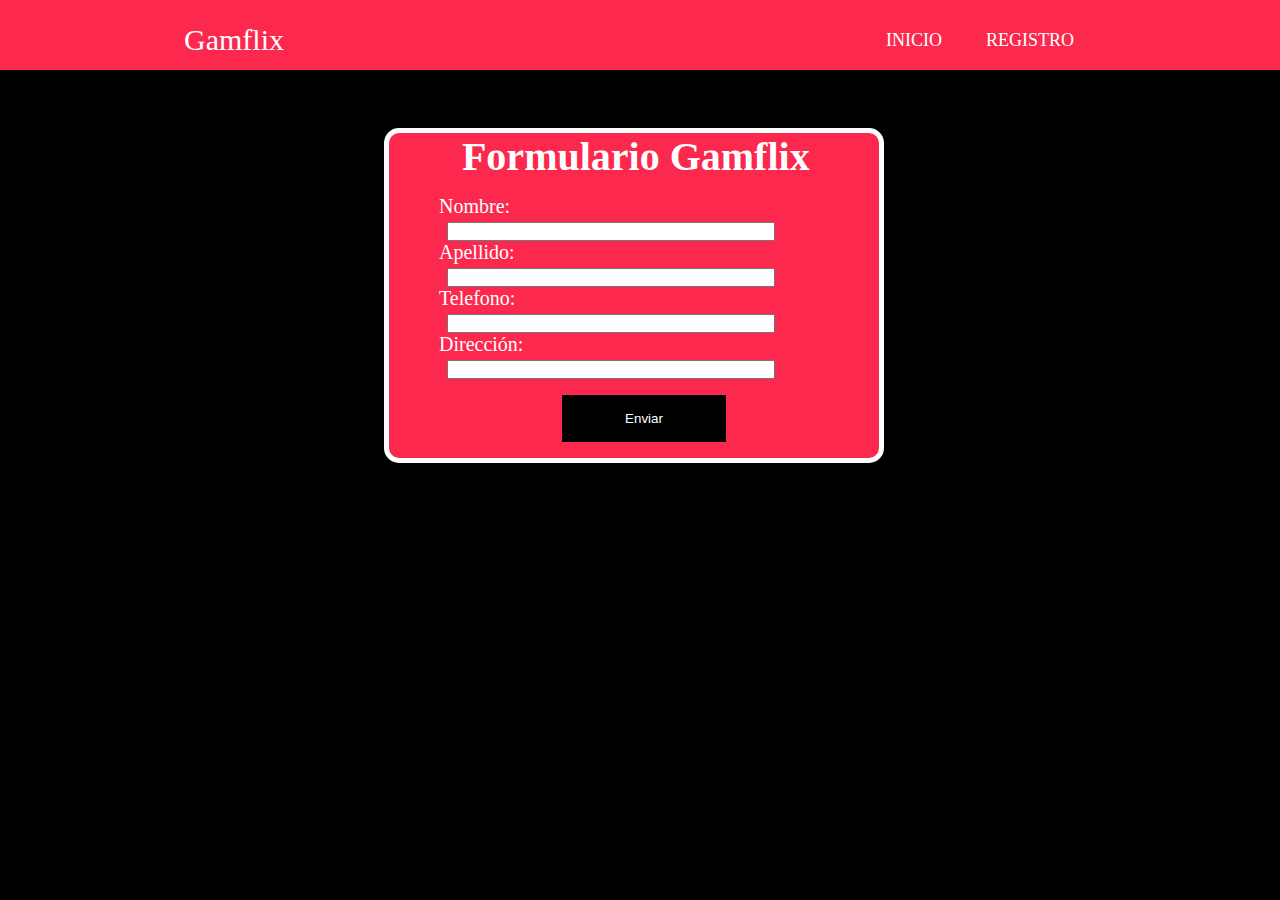
<file: formulario.html>
<!DOCTYPE html>
<html lang="en">
<head>
    <meta charset="UTF-8">
    <meta http-equiv="X-UA-Compatible" content="IE=edge">
    <meta name="viewport" content="width=device-width, initial-scale=1.0">
    <title>Document</title>
    <link rel="stylesheet" href="./styles.css/style.css">
</head>
<body>
    <header class="header">
        <nav class="nav1">
            <a href="" class=logo >Gamflix</a>
            <button class="nav-toggle">
                <i class="fas fa-bars"></i>
            </button>
            <ul class= "nav-menu">
                <li class="nav-menu-item"><a href ="./index.html" class="nav-menu-link" class=nav-link>Inicio</a></li>
                <li class="nav-menu-item"><a href="./formulario.html"class="nav-menu-link" class=nav-link>Registro</a></li> 
            </ul>
        </nav>
    </header>
        <form class="description" id="survey_form">
            <div class="big-content">
                <h1 class="titulo" id="title">Formulario Gamflix</h1>
                <p class="description-p" id="description"></p>
                <div class="div-form-name">
                    <label id="name-label"for="name"> Nombre:</label>
                    <input type="Text" name="name"  class="Name size" id="nombre" required />
                </div>
                <div class="div-form-email">
                    <label id="email-label" for="email">Apellido:</label>
                    <input type="Text" name="Lastname"  class="email size" id="apellido" required />
                </div>
                <div class="div-form-number">
                    <label id="number-label" for="number">Telefono:</label>
                    <input type="number" name="number" class="number size"
                        id="numeroTel"  />
                </div>
                <div class="div-form-number">
                    <label id="direccion-label" for="number">Dirección:</label>
                    <input type="text" name="number" class="number size"
                        id="direccion" min="10" max="10" />
                </div>
                <div class="last-p">
                    <button class="submit" id="submit">Enviar</button>
                </div>                      
</div>

<script src="./scripts/formulario.js" type="module"></script>
</body>
</html>
</file>
<file: styles.css/style.css>
* {
    margin: 0;
    padding: 0;
    box-sizing: border-box; 
}

 body{
    background-color: rgb(0, 0, 0);
    margin: 0;
    display: flex;
    flex-wrap: wrap;
} 


.header{
    background-color: #fd284d;
    height: 70px;
    position: fixed;
    width: 100%;
    top: 0;
    left:0;
    z-index: 100;
}

.nav1{
    display: flex;
    justify-content: space-between;
    max-width: 992px;
    margin: 0 auto;
}

.logo, .nav-menu-link{
    color : white;
    text-decoration:none;
}

.logo{
    font-size:30px;
    font-weight: 200px;
    padding: 0 40px;
    line-height: 80px;
}

.nav-menu{
    display: flex;
    margin-right: 40px;
    list-style: none;
}
.nav-menu-item{
    font-size: 18px;
    margin: 0 10px;
    line-height: 80px;
    text-transform: uppercase;
    width: max-content;
}

.nav-menu-link{
    padding: 8px 12px;
    border-radius: 3px;
    transition: 0.5s;
}
.nav-menu-link:hover{
    background-color: #034574;
}

.nav-toggle{
    color: white;
    background: none;
    border: none;
    font-size: 25px;
    padding: 0 5px;
    line-height: 60px;
    display: none;
    }

.slider-frame {
	width: 1200px;
    height: 450px;
	margin:80px 60px;
	overflow: hidden;

}

.slider-frame ul {
	display: flex;
	padding: 0;
	width: 100%;
	animation: slide 6s infinite alternate ease-in-out;
	-webkit-animation: slide 6s infinite alternate ease-in-out;
} 


.slider-frame img {
	width: 1105px;
    height: 800px;
}

@keyframes slide {
	0% {margin-left: 0;}
	20% {margin-left: 0;}
	
	25% {margin-left: -100%;}
	45% {margin-left: -100%;}
	
	50% {margin-left: -200%;}
	70% {margin-left: -200%;}
	
	75% {margin-left: -300%;}
	100% {margin-left: -300%;}
}

.title-cards{
	width: 100%;
	max-width: 1080px;
	margin: auto;
	padding: 20px;
	margin-top: 20px;
	text-align: center;
	color: #7a7a7a;
}
.card{
	width: 350px;
	margin: 20px;
	border-radius: 6px;
	overflow: hidden;
	background:#fff;
	box-shadow: 0px 1px 10px rgba(0,0,0,0.2);
	transition: all 400ms ease-out;
	cursor: default;
}

.card img{
	width: 100%;
	height: 210px;
}
.card .contenido-card{
	padding: 15px;
	text-align: center;
}
.card .contenido-card h3{
	margin-bottom: 15px;
	color: #7a7a7a; 
}
.card .contenido-card p{
	line-height: 1.8;
	color: #6a6a6a;
	font-size: 14px;
	margin-bottom: 5px;
}
.card .contenido-card a{
	display: inline-block;
	padding: 10px;
	margin-top: 10px;
	text-decoration: none;
	color: #2fb4cc;
	border: 1px solid #2fb4cc;
	border-radius: 4px;
	transition: all 400ms ease;
	margin-bottom: 5px;
}
.card .contenido-card a:hover{
	background: #2fb4cc;
	color: #fff;
}

.big-content{
    border-radius: 15px;
    box-sizing: border-box;
    padding-left: 50px;
    border:5px solid rgb(255, 255, 255);
    background-color:#fd284d ;
    padding-right: 30px;
}

.titulo{
    text-align: center;
    color: white;
    border-bottom: 1px solid var(--white);
    width: 96%;
    margin-bottom:15px;
}

.contenedores{ 
    width: 100px;
    margin: auto;
    text-align: center;
    justify-content:center;
}

.description, .contenedores{
    font-size: 20px;
    color: white;
}


.submit {
    display: block;
    width: 40%;
    padding: 1rem;
    background-color: #000000;
    color: inherit;
    cursor: pointer;
    margin-bottom: 1rem;
    border: none;   
    margin-top: 1rem;
    margin-left: 30%;
  }

input[type=text], input[type=email], input[type=number] {
    width: 80%;
  }


form {
    margin-left: 30%;
    margin-top: 10%;
    width: 500px;
}

.Name, .email, .number  {
    margin-left: 2%;
}

#contenedor12{
    display: flex;
    flex-wrap: wrap;
    justify-content: space-around;
    text-align: center;
}
.contenedor-producto{
    Display: flex;
    justify-content: center;
    text-align: center;
    border-radius: 1rem;
    box-shadow: 0 1em 1em rgba(255, 255, 255, 0.2);
    border: 2px solid;
    color: white;
    background-color: #fd284c;
    margin-top: 10rem;
    padding: 3rem;
    max-width: 50%;
    margin-left: 350px;
}
</file>
